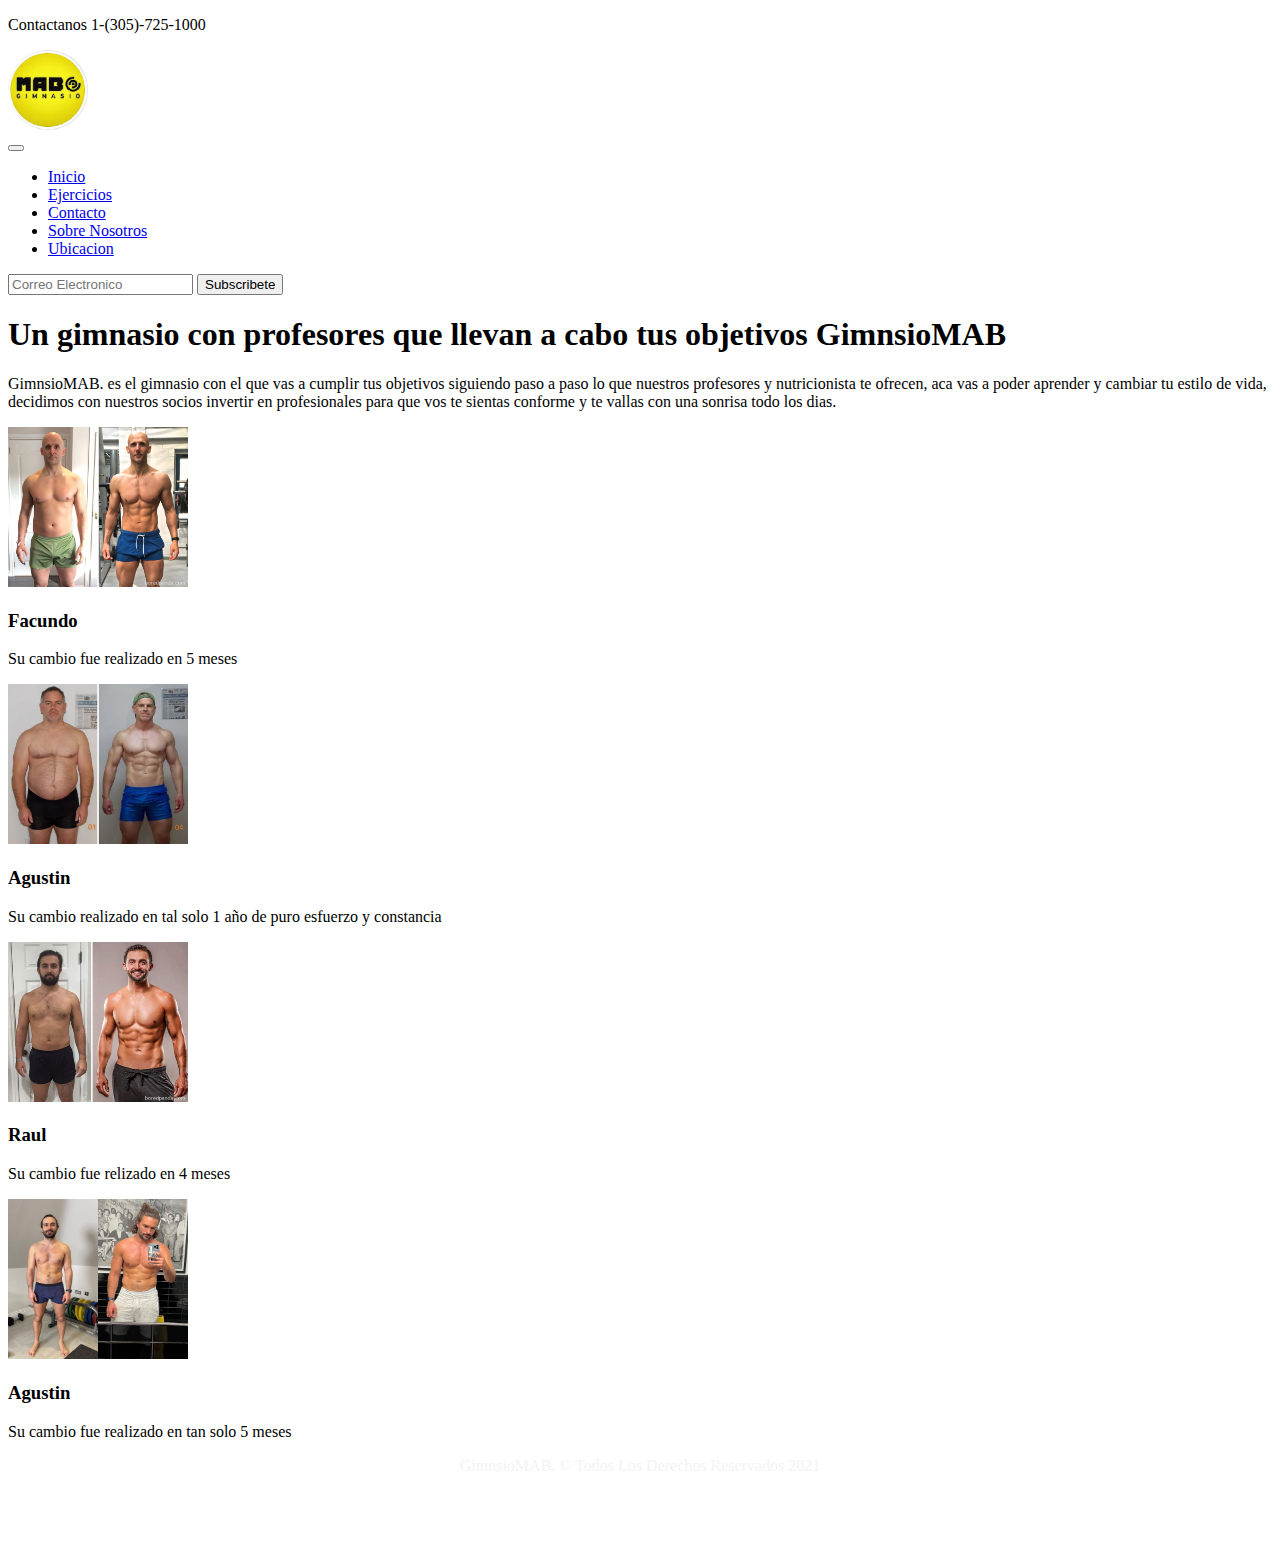
<file: sobre-nosotros.html>
<!doctype html>
<html lang="en">

<head>
    <meta charset="utf-8">
    <meta name="viewport" content="width=device-width, initial-scale=1">
    <title>Bootstrap demo</title>
    <link href="https://cdn.jsdelivr.net/npm/bootstrap@5.2.0-beta1/dist/css/bootstrap.min.css" rel="stylesheet"
        integrity="sha384-0evHe/X+R7YkIZDRvuzKMRqM+OrBnVFBL6DOitfPri4tjfHxaWutUpFmBp4vmVor" crossorigin="anonymous">
    <link rel="stylesheet" href="./css/style.css">
    <link rel="icon" href=".//1x/Recurso 1.png">
    <title>Gimnasio MAB</title>
</head>

<body>
    <!--ENCABEZADO ========================= -->
    <header class="container-fluid bg-warning d-flex justify-content-center">
        <p class="text-light mb-0">Contactanos 1-(305)-725-1000</p>
    </header>
    <nav class="navbar navbar-expand-lg bg-light">
        <div class="container-fluid">
            <nav class="navbar bg-light">
                <div class="container">
                    <a class="navbar-brand" href="#">
                        <img src="./1x/Recurso 1.png" alt="" width="30" height="24">
                    </a>
                </div>
            </nav>
            <button class="navbar-toggler" type="button" data-bs-toggle="collapse"
                data-bs-target="#navbarSupportedContent" aria-controls="navbarSupportedContent" aria-expanded="false"
                aria-label="Toggle navigation">
                <span class="navbar-toggler-icon"></span>
            </button>
            <div class="collapse navbar-collapse" id="navbarSupportedContent">
                <ul class="navbar-nav me-auto mb-2 mb-lg-0 ms-20">

                    <li class="nav-item ">
                        <a class="nav-link active" aria-current="page" href="./index.html">Inicio</a>
                    </li>

                    <li class="nav-item ">
                        <a class="nav-link" href="./ejercicios.html">Ejercicios</a>
                    </li>

                    <li class="nav-item ">
                        <a class="nav-link" href="./contacto.html">Contacto</a>
                    </li>

                    <li class="nav-item ">
                        <a class="nav-link" href="./sobre-nosotros.html">Sobre Nosotros</a>
                    </li>

                    <li class="nav-item ">
                        <a class="nav-link" href="./ubicacion.html">Ubicacion</a>
                    </li>
                </ul>
                <form class="d-flex" role="search">
                    <input class="form-control me-2 " type="search" placeholder="Correo Electronico" aria-label="email">
                    <button class="btn btn-warning btn-warning-outline-success" type="submit">Subscribete</button>
                </form>
            </div>
        </div>
    </nav>

    <section class="d-flex flex-column justify-content-center align-items-center pt-5  text-center w-50 m-auto"
        id="intro">
        <h1 class="p-3 fs-2 border-top border-3">Un gimnasio con profesores que llevan a cabo tus objetivos <span
                class="text-warning">GimnsioMAB<span /></h1>
        <p class="p-3  fs-4">
            <span class="text-warning">GimnsioMAB.</span> es el gimnasio con el que vas a cumplir tus objetivos siguiendo paso a paso lo que nuestros profesores y nutricionista te ofrecen, aca vas a poder aprender y cambiar tu estilo de vida, decidimos con nuestros socios invertir en profesionales para que vos te sientas conforme y te vallas con una sonrisa todo los dias.
        </p>
    </section>

    <!--========================================================== -->
    <!-- Sobre nosotros-->
    <!--========================================================== -->


    <section class="w-100">
        <div class="row w-75 mx-auto" id="servicios-fila-1">
            <div class="col-lg-6 col-md-12 col-sm-12 d-flex justify-content-start my-5 icono-wrap">
                <img src="./fotos/2b transformaciones.jpg" alt="desarrollo" width="180" height="160">

                <div>
                    <h3 class="fs-5 mt-4 px-4 pb-1">Facundo</h3>
                    <p class="px-4">Su cambio fue realizado en 5 meses</p>
                </div>

            </div>

            <div class="col-lg-6 col-md-12 col-sm-12 d-flex justify-content-start  my-5 icono-wrap">
                <img src="./fotos/cad21dd981eae27470c1855b901dc0bb.jpg" alt="concepto" width="180" height="160">

                <div>
                    <h3 class="fs-5 mt-4 px-4 pb-1 icono-wrap">Agustin</h3>
                    <p class="px-4">Su cambio realizado en tal solo 1 año de puro esfuerzo y constancia</p>
                </div>
            </div>
        </div>

        <div class="row w-75 mx-auto mb-5" id="servicios-fila-2">
            <div class="col-lg-6 col-md-12 col-sm-12 d-flex justify-content-start  my-5 icono-wrap">
                <img src="./fotos/4b transformaciones.jpg" alt="concepto" width="180" height="160">

                <div>
                    <h3 class="fs-5 mt-4 px-4 pb-1">Raul</h3>
                    <p class="px-4">Su cambio fue relizado en 4 meses</p>
                </div>
            </div>

            <div class="col-lg-6 col-md-12 col-sm-12 d-flex justify-content-start my-5 icono-wrap">
                <img src="./fotos/3 trandormaciones.jpg" alt="seo" width="180" height="160">

                <div>
                    <h3 class="fs-5 mt-4 px-4 pb-1">Agustin</h3>
                    <p class="px-4">Su cambio fue realizado en tan solo 5 meses</p>
                </div>
            </div>
        </div>
    </section>


    <footer class="w-100  d-flex  align-items-center justify-content-center flex-wrap bg-warning">
        <p class="fs-5 px-3  pt-3 text-dark">GimnsioMAB. &copy; Todos Los Derechos Reservados 2021</p>
        <div id="iconos">
            <a href="#"><i class="bi bi-facebook"></i></a>
            <a href="#"><i class="bi bi-twitter"></i></a>
            <a href="#"><i class="bi bi-instagram"></i></a>
        </div>
    </footer>




    <script src="https://cdn.jsdelivr.net/npm/bootstrap@5.2.0-beta1/dist/js/bootstrap.bundle.min.js"
        integrity="sha384-pprn3073KE6tl6bjs2QrFaJGz5/SUsLqktiwsUTF55Jfv3qYSDhgCecCxMW52nD2"
        crossorigin="anonymous"></script>
</body>

</html>
</file>
<file: css/style.css>
/* INICIO ************************************************************************************************/
.carousel-inner{
    max-height: 30.85rem;
}

.carousel-inner img{
    position: relative;
    bottom: 100px;
    
}

.imgDecora{
    background-image:linear-gradient(rgba(5,7,12,0.75),rgba(5,7,12,0.75)), 
    url(../fotos/mab2.jpg);
    background-size: cover;
    background-repeat: no-repeat;
    background-position: center;
    height: 118px;
    background-attachment: fixed;
}

.imgDecora h1{
    position: relative;
    bottom: 15px;
}

.navbar-brand img{
    height: 80px;
    width: 80px;
}

.linea{
    /* width: 100%; */
    height: 3px;
    /* background-color: yellow; */
}

.texto-decoration h1::after, h1::before{
    content:"";
    position: absolute;
    width:70px;
    height: 3px;
    background-color: yellow;
    bottom:0.5em;
    transform: scale(0);
    transition: all 0.2s ease-in;
}

.texto-decoration h1:hover::after, .texto-decoration h1:hover::before{
    transform: scale(1);
}

.texto-decoration h1::before{
    right: 520px;
}

.texto-decoration h1::after{
    left: 520px;
} 

/*  EJERCICIOS ***********************************************************************************************************/

.title-hombro{
    font-weight: 100;
}

.title-ejercicios{
    background-image: linear-gradient(rgba(5,7,12,0.75),rgba(5,7,12,0.75)), 
    url(../fotos/mab2.jpg );
    height: 500px;
    background-position: center;
    background-size: cover;
    background-repeat: no-repeat;
    background-attachment: fixed;
}

.title-ejercicios h1{
    display: inline-block;
    position: relative;
    top: 5em;
}


.title-ejercicios h1::after, h1::before{
    content:"";
    position: absolute;
    width:70px;
    height: 3px;
    background-color: yellow;
    bottom:0.5em;
    transform: scale(0);
    transition: all 0.2s ease-in;
}

.title-ejercicios h1:hover::after, .title-ejercicios h1:hover::before{
    transform: scale(1);
}

.title-ejercicios h1::before{
    right: 170px;
}

.title-ejercicios h1::after{
    left: 170px;
} 

.imgIimg1 img{
    height: 200px ;
    width: 300px; 
    object-fit: cover;
    
}

/* UBICACION */

.mapa{
    background-image: url(../fotos/mapa.png);
    width: 100%;
    height: 500px;
    background-position: center;
    background-size: cover;
}

#local{
    background-color: #f3f3f3;
    padding-top: 50px;
    padding-bottom: 62px;
    display: flex;
    justify-content: center;
}
.wrapper{
    width: 50%;
    margin-left: 100px;
    padding-top: 100px;
}

#numeros-local div{
    padding: 0 20px 0 0;
    height: 48px;
}

#numeros-local div:not(:last-child){
    border-right: 2px solid #3f3f3f;
}

#numeros-local div:not(:first-child){
    padding-left: 20px;
}

#numeros-local p{
    margin: 0;

}



/* CONTACTO **********************************************************************************************************************************************************/

#seccion-contacto{
    background-image:linear-gradient(rgba(5,7,12,0.75),rgba(5,7,12,0.75)), 
    url(../fotos/mab2.jpg);
    height: 85vh;
    background-size: cover;
    background-position: center;
    background-attachment: fixed;
    
}

#contenedor-formulario{
    background: #fbfafa;
    border-radius:5px;
    margin-top: 30px;
    margin-bottom: 30px;
    
}

#titulo-formulario {
    color: #3f3f3f;
}

/* FOOTER */

footer {
    min-height: 100px;;
}
footer p{
    color:#f3f3f3;
    text-align:center;
}
#iconos  i {
    font-size: 26px;
    padding: 0 8px;
    color:#f3f3f3;
}

























/*  */

@media(max-width:1200px){
    #local{
        flex-wrap: wrap;
        padding-top: 30px;
    }

.wrapper{
    width: 90%;
    margin: auto;
    padding-top: 50px;
}
}
</file>
